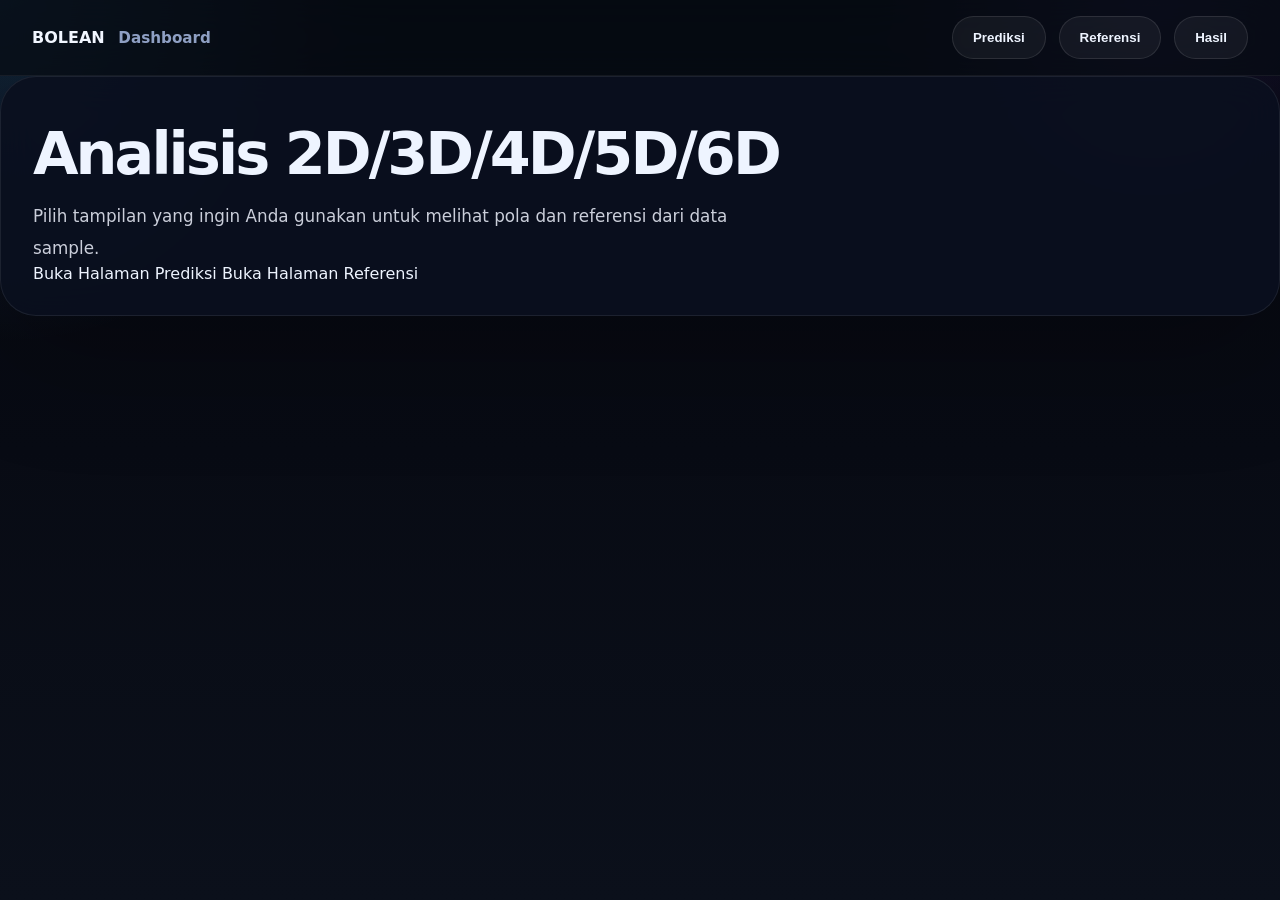
<file: web/index.html>
<!DOCTYPE html>
<html lang="id">
<head>
  <meta charset="UTF-8" />
  <meta name="viewport" content="width=device-width, initial-scale=1.0" />
  <title>BOLEAN Dashboard</title>
  <link rel="stylesheet" href="styles.css" />
</head>
<body>
  <header class="topbar">
    <div class="topbar__brand">
      <strong>BOLEAN</strong>
      <span>Dashboard</span>
    </div>
    <nav class="topbar__nav">
      <a href="/prediksi"><button>Prediksi</button></a>
      <a href="/referensi"><button>Referensi</button></a>
      <a href="/result"><button>Hasil</button></a>
    </nav>
  </header>

  <main class="landing">
    <div class="card card--hero">
      <h1>Analisis 2D/3D/4D/5D/6D</h1>
      <p>Pilih tampilan yang ingin Anda gunakan untuk melihat pola dan referensi dari data sample.</p>
      <div class="landing__actions">
        <a href="/prediksi" class="landing__link">Buka Halaman Prediksi</a>
        <a href="/referensi" class="landing__link landing__link--secondary">Buka Halaman Referensi</a>
      </div>
    </div>
  </main>
</body>
</html>
</file>
<file: web/styles.css>
:root {
  color-scheme: dark;
  font-family: 'Inter', system-ui, -apple-system, BlinkMacSystemFont, 'Segoe UI', sans-serif;
  background: #06070f;
  color: #eef4ff;
  font-synthesis: none;
  text-rendering: optimizeLegibility;
}

* {
  box-sizing: border-box;
}

html {
  scroll-behavior: smooth;
}

body {
  margin: 0;
  min-height: 100vh;
  background: radial-gradient(circle at top left, rgba(74, 176, 255, 0.18), transparent 22%),
    radial-gradient(circle at 90% 0%, rgba(131, 93, 255, 0.14), transparent 18%),
    linear-gradient(180deg, #05060d 0%, #0b101b 100%);
}

a {
  color: inherit;
  text-decoration: none;
}

.topbar {
  position: sticky;
  top: 0;
  z-index: 20;
  display: flex;
  justify-content: space-between;
  align-items: center;
  padding: 1rem 2rem;
  backdrop-filter: blur(18px);
  background: rgba(7, 12, 21, 0.76);
  border-bottom: 1px solid rgba(255, 255, 255, 0.06);
}

.topbar__brand {
  display: inline-flex;
  align-items: baseline;
  gap: 0.85rem;
  color: #f1f6ff;
  font-weight: 700;
}

.topbar__brand span {
  color: rgba(189, 210, 255, 0.75);
  font-size: 0.95rem;
}

.topbar__nav {
  display: flex;
  gap: 0.8rem;
}

.topbar__nav button {
  padding: 0.8rem 1.25rem;
  border-radius: 999px;
  border: 1px solid rgba(255, 255, 255, 0.1);
  background: rgba(255, 255, 255, 0.05);
  color: #eef4ff;
  transition: transform 0.2s ease, background 0.2s ease, border-color 0.2s ease;
}

.topbar__nav button:hover {
  transform: translateY(-1px);
  border-color: rgba(96, 155, 255, 0.48);
  background: rgba(80, 142, 255, 0.13);
}

.hero {
  display: grid;
  grid-template-columns: 1.2fr 0.85fr;
  gap: 2.4rem;
  align-items: start;
  padding: 4rem 2rem 2rem;
  max-width: 1180px;
  margin: 0 auto;
}

.hero__content {
  max-width: 700px;
}

.eyebrow {
  display: inline-flex;
  align-items: center;
  gap: 0.5rem;
  color: #7cc4ff;
  text-transform: uppercase;
  letter-spacing: 0.2em;
  font-size: 0.8rem;
  font-weight: 700;
}

h1 {
  margin: 1rem 0 1.2rem;
  font-size: clamp(2.7rem, 4.6vw, 4.8rem);
  line-height: 0.98;
  letter-spacing: -0.05em;
}

p {
  margin: 0;
  color: rgba(234, 238, 249, 0.86);
  line-height: 1.85;
  font-size: 1.05rem;
  max-width: 44rem;
}

.hero__actions {
  margin-top: 2.2rem;
  display: flex;
  flex-wrap: wrap;
  gap: 1rem;
}

button {
  border: none;
  border-radius: 999px;
  padding: 1rem 1.8rem;
  cursor: pointer;
  font-weight: 700;
  transition: transform 0.2s ease, box-shadow 0.2s ease, background 0.2s ease;
}

button:hover {
  transform: translateY(-2px);
}

button#scroll-predict {
  background: linear-gradient(135deg, #6d8cff, #35d7ff);
  color: #040b16;
  box-shadow: 0 18px 60px rgba(53, 215, 255, 0.24);
}

button#scroll-data {
  background: rgba(255, 255, 255, 0.08);
  color: #eef4ff;
  box-shadow: inset 0 0 0 1px rgba(255, 255, 255, 0.08);
}

.hero__badges {
  display: flex;
  flex-wrap: wrap;
  gap: 0.8rem;
  margin-top: 2rem;
}

.hero__badges span {
  padding: 0.7rem 1rem;
  border-radius: 999px;
  background: rgba(255, 255, 255, 0.04);
  color: #c7dbff;
  font-size: 0.92rem;
}

.hero__visual {
  display: flex;
  justify-content: flex-end;
}

.card {
  background: rgba(10, 16, 31, 0.92);
  border: 1px solid rgba(255, 255, 255, 0.08);
  border-radius: 36px;
  padding: 2rem;
  box-shadow: 0 40px 120px rgba(0, 0, 0, 0.22);
  backdrop-filter: blur(18px);
}

.card--glow {
  width: min(100%, 460px);
  position: relative;
  overflow: hidden;
}

.card--glow::before {
  content: '';
  position: absolute;
  inset: 0;
  background: radial-gradient(circle at 24% 22%, rgba(86, 176, 255, 0.22), transparent 26%),
    radial-gradient(circle at 82% 82%, rgba(124, 108, 255, 0.18), transparent 25%);
  pointer-events: none;
}

.card--glow .card__title {
  font-size: 0.95rem;
  text-transform: uppercase;
  letter-spacing: 0.16em;
  color: #9bbfff;
  margin-bottom: 1.6rem;
  position: relative;
  z-index: 1;
}

.grid-row {
  display: grid;
  gap: 1rem;
  grid-template-columns: repeat(auto-fit, minmax(130px, 1fr));
  position: relative;
  z-index: 1;
}

.metric {
  padding: 1.35rem;
  border-radius: 24px;
  background: rgba(255, 255, 255, 0.04);
  border: 1px solid rgba(255, 255, 255, 0.06);
}

.metric--large {
  grid-column: span 2;
}

.metric span {
  display: block;
  font-size: 2.55rem;
  font-weight: 800;
  margin-bottom: 0.4rem;
  color: #f4f9ff;
}

.metric p {
  margin: 0;
  color: rgba(220, 234, 255, 0.8);
}

.panel {
  max-width: 1180px;
  margin: 0 auto;
  padding: 3rem 2rem;
}

.panel--dark {
  background: rgba(9, 17, 33, 0.84);
  border-top: 1px solid rgba(255, 255, 255, 0.06);
  border-bottom: 1px solid rgba(255, 255, 255, 0.06);
  backdrop-filter: blur(14px);
}

.panel__header h2 {
  margin: 0 0 0.25rem;
  font-size: 2.1rem;
}

.panel__header p {
  opacity: 0.78;
  font-size: 1rem;
}

.card--panel {
  margin-top: 2rem;
  padding: 2rem;
}

.form-group {
  display: grid;
  gap: 0.75rem;
  margin-bottom: 1.75rem;
}

label {
  font-size: 0.95rem;
  opacity: 0.85;
}

select,
input {
  width: 100%;
  border-radius: 18px;
  border: 1px solid rgba(255, 255, 255, 0.12);
  background: rgba(18, 27, 47, 0.95);
  color: #eef4ff;
  padding: 1rem 1.2rem;
  font-size: 1rem;
}

select:focus,
input:focus {
  outline: none;
  border-color: rgba(109, 140, 255, 0.9);
  box-shadow: 0 0 0 5px rgba(77, 144, 255, 0.12);
}

.grid-card {
  display: grid;
  gap: 1rem;
  grid-template-columns: repeat(auto-fit, minmax(180px, 1fr));
}

.pattern-grid {
  display: grid;
  gap: 1rem;
  grid-template-columns: repeat(auto-fit, minmax(220px, 1fr));
  margin-top: 1.5rem;
}

.pattern-card {
  background: rgba(13, 21, 38, 0.96);
  border: 1px solid rgba(112, 144, 255, 0.17);
  border-radius: 28px;
  padding: 1.6rem;
  min-height: 220px;
  box-shadow: inset 0 0 0 1px rgba(255, 255, 255, 0.02);
}

.pattern-card h3 {
  margin-top: 0;
  font-size: 1.05rem;
}

.pattern-list {
  margin-top: 1rem;
  display: grid;
  gap: 0.55rem;
}

.pattern-item {
  padding: 0.85rem 1rem;
  border-radius: 16px;
  background: rgba(18, 30, 56, 0.9);
  color: #d5e1ff;
  font-family: ui-monospace, SFMono-Regular, Menlo, Monaco, Consolas, 'Liberation Mono', 'Courier New', monospace;
  font-size: 0.92rem;
  border: 1px solid rgba(255, 255, 255, 0.07);
}

.builder-output {
  white-space: normal;
  word-break: break-word;
  overflow-wrap: anywhere;
  width: 100%;
  max-width: 100%;
}

.builder-output-line {
  display: block;
  margin-bottom: 0.4rem;
}

.builder-output-label {
  font-weight: 700;
  margin-right: 0.4rem;
}

.card--filter {
  padding: 1.1rem 1.3rem;
  margin-bottom: 1.5rem;
}

.table-wrapper {
  overflow-x: auto;
}

table {
  width: 100%;
  border-collapse: collapse;
  min-width: 720px;
}

thead th {
  text-align: left;
  padding: 1rem 1rem 0.75rem;
  color: #9db3ff;
  letter-spacing: 0.02em;
  font-size: 0.92rem;
}

tbody tr {
  border-top: 1px solid rgba(255, 255, 255, 0.06);
}

tbody td {
  padding: 1rem 1rem;
  color: #dbe6ff;
  font-size: 0.95rem;
}

tbody tr:nth-child(even) {
  background: rgba(255, 255, 255, 0.025);
}

.footer {
  max-width: 1180px;
  margin: 0 auto 3rem;
  padding: 0 2rem;
  color: rgba(255, 255, 255, 0.55);
  text-align: center;
}

@media (max-width: 980px) {
  .hero {
    grid-template-columns: 1fr;
    padding-top: 3rem;
  }

  .hero__visual {
    justify-content: center;
  }
}

@media (max-width: 640px) {
  .topbar {
    flex-direction: column;
    gap: 1rem;
    padding: 1rem 1.2rem;
  }

  .topbar__nav {
    width: 100%;
    justify-content: stretch;
  }

  .topbar__nav button {
    width: 100%;
  }

  .hero {
    padding: 2.5rem 1.2rem 1.5rem;
  }
}
</file>
